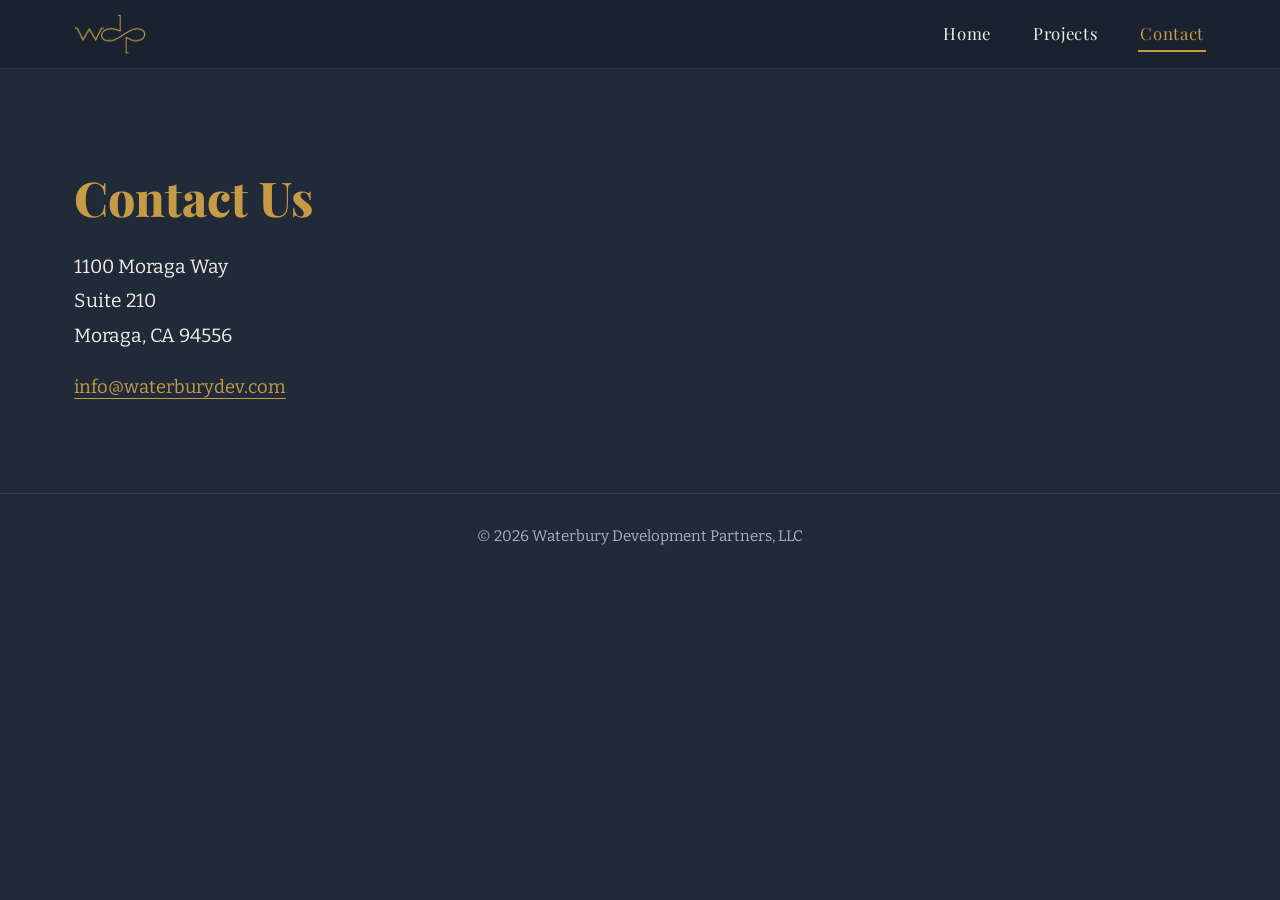
<file: contact.html>
<!DOCTYPE html>
<html lang="en">
<head>
  <meta charset="UTF-8" />
  <meta name="viewport" content="width=device-width, initial-scale=1.0" />
  <title>Contact — Waterbury Development Partners, LLC</title>
  <meta name="description" content="Contact Waterbury Development Partners, LLC — Moraga, CA." />
  <link rel="preconnect" href="https://fonts.googleapis.com" />
  <link rel="preconnect" href="https://fonts.gstatic.com" crossorigin />
  <link href="https://fonts.googleapis.com/css2?family=Bitter:ital,wght@0,400;0,500;0,600;1,400&family=Playfair+Display:wght@600;700;800&display=swap" rel="stylesheet" />
  <link rel="stylesheet" href="css/styles.css" />
</head>
<body>
  <header class="site-header">
    <nav class="nav" aria-label="Primary">
      <a href="index.html" class="brand" aria-label="Waterbury Development Partners — home">
        <img src="images/wdp-logo-gold.png" alt="Waterbury Development Partners" class="brand-logo"
             onerror="this.style.display='none';this.nextElementSibling.hidden=false" />
        <span class="brand-mark" hidden>wdp</span>
      </a>
      <button class="nav-toggle" aria-label="Toggle navigation menu" aria-expanded="false" aria-controls="nav-links">
        <span></span><span></span><span></span>
      </button>
      <ul class="nav-links" id="nav-links">
        <li><a href="index.html">Home</a></li>
        <li><a href="projects.html">Projects</a></li>
        <li><a href="contact.html" aria-current="page">Contact</a></li>
      </ul>
    </nav>
  </header>

  <main>
    <section class="section contact">
      <h2 class="section-title">Contact Us</h2>
      <address>
        1100 Moraga Way<br />
        Suite 210<br />
        Moraga, CA 94556
      </address>
      <p><a href="mailto:info@waterburydev.com">info@waterburydev.com</a></p>
    </section>
  </main>

  <footer class="site-footer">
    <p>&copy; <span id="year"></span> Waterbury Development Partners, LLC</p>
  </footer>

  <script src="js/main.js"></script>
</body>
</html>
</file>
<file: css/styles.css>
:root {
  --bg: #212a38;
  --bg-2: #1b2230;
  --gold: #c79b45;
  --gold-soft: #d8b96f;
  --text: #f1eee7;
  --text-dim: #aab0ba;
  --border: rgba(255, 255, 255, 0.10);
  --maxw: 1180px;
  --header-h: 68px;
  --font-display: "Playfair Display", Georgia, "Times New Roman", serif;
  --font-body: "Bitter", "Roboto Slab", Georgia, serif;
}

*, *::before, *::after { box-sizing: border-box; margin: 0; padding: 0; }

html { scroll-behavior: smooth; }

body {
  font-family: var(--font-body);
  background: var(--bg);
  color: var(--text);
  line-height: 1.6;
  -webkit-font-smoothing: antialiased;
}

img { max-width: 100%; display: block; }

section { scroll-margin-top: var(--header-h); }

/* ---------- Header / Nav ---------- */
.site-header {
  position: sticky;
  top: 0;
  z-index: 50;
  background: rgba(27, 34, 48, 0.92);
  backdrop-filter: blur(8px);
  -webkit-backdrop-filter: blur(8px);
  border-bottom: 1px solid var(--border);
}

.nav {
  max-width: var(--maxw);
  margin: 0 auto;
  height: var(--header-h);
  padding: 0 24px;
  display: flex;
  align-items: center;
  justify-content: space-between;
}

.brand { display: flex; align-items: center; text-decoration: none; }

.brand-logo { height: 40px; width: auto; display: block; }

.brand-mark {
  font-family: var(--font-display);
  font-style: italic;
  font-weight: 800;
  font-size: 1.75rem;
  color: var(--gold);
  letter-spacing: 0.02em;
}

.nav-links {
  list-style: none;
  display: flex;
  align-items: center;
  gap: 38px;
}

.nav-links a {
  text-decoration: none;
  color: var(--text);
  font-family: var(--font-display);
  font-size: 1.05rem;
  letter-spacing: 0.04em;
  padding: 6px 2px;
  position: relative;
  transition: color 0.2s ease;
}

.nav-links a:hover,
.nav-links a.active,
.nav-links a[aria-current="page"] { color: var(--gold); }

.nav-links a.active::after,
.nav-links a[aria-current="page"]::after {
  content: "";
  position: absolute;
  left: 0; right: 0; bottom: -2px;
  height: 2px;
  background: var(--gold);
}

.nav-toggle {
  display: none;
  background: none;
  border: 0;
  cursor: pointer;
  width: 30px;
  height: 24px;
  position: relative;
}

.nav-toggle span {
  display: block;
  position: absolute;
  left: 0; right: 0;
  height: 2px;
  background: var(--text);
  border-radius: 2px;
  transition: transform 0.25s ease, opacity 0.25s ease;
}
.nav-toggle span:nth-child(1) { top: 0; }
.nav-toggle span:nth-child(2) { top: 11px; }
.nav-toggle span:nth-child(3) { top: 22px; }
.nav-toggle[aria-expanded="true"] span:nth-child(1) { transform: translateY(11px) rotate(45deg); }
.nav-toggle[aria-expanded="true"] span:nth-child(2) { opacity: 0; }
.nav-toggle[aria-expanded="true"] span:nth-child(3) { transform: translateY(-11px) rotate(-45deg); }

/* ---------- Shared section layout ---------- */
.section {
  max-width: var(--maxw);
  margin: 0 auto;
  padding: 90px 24px;
}

.section + .section { border-top: 1px solid var(--border); }

.section-title {
  font-family: var(--font-display);
  color: var(--gold);
  font-size: clamp(2rem, 4vw, 3rem);
  font-weight: 800;
  margin-bottom: 14px;
}

.section-intro {
  color: var(--text-dim);
  font-size: 1.15rem;
  margin-bottom: 48px;
}

/* ---------- Hero / Home ---------- */
.hero {
  max-width: var(--maxw);
  margin: 0 auto;
  padding: 72px 24px 96px;
  display: grid;
  grid-template-columns: 1fr 1.05fr;
  gap: 56px;
  align-items: center;
}

.logo-block {
  display: flex;
  align-items: center;
  gap: 20px;
  margin-bottom: 36px;
}

.logo-img { height: 120px; width: auto; display: block; }

.logo-mark {
  font-family: var(--font-display);
  font-style: italic;
  font-weight: 800;
  font-size: 4.2rem;
  line-height: 0.8;
  color: var(--gold);
}

.wordmark {
  font-family: var(--font-body);
  font-weight: 500;
  text-transform: uppercase;
  letter-spacing: 0.22em;
  font-size: 1.05rem;
  line-height: 1.5;
  color: var(--text);
}

.tagline {
  font-family: var(--font-body);
  font-weight: 600;
  color: var(--gold);
  font-size: clamp(1.6rem, 2.6vw, 2.1rem);
  line-height: 1.35;
  margin-bottom: 34px;
}

.hero-points { list-style: none; margin-bottom: 8px; }
.hero-points li { font-size: 1.18rem; margin-bottom: 8px; }

.hero-image {
  aspect-ratio: 4 / 3;
  overflow: hidden;
  border-radius: 2px;
  background: linear-gradient(135deg, #2b3647, #3a4759);
}
.hero-image img { width: 100%; height: 100%; object-fit: cover; }
.hero-image.no-img { display: flex; align-items: center; justify-content: center; }
.hero-image.no-img::after {
  content: "Photo";
  color: var(--text-dim);
  font-size: 0.85rem;
  letter-spacing: 0.25em;
  text-transform: uppercase;
}

/* ---------- Projects ---------- */
.project-grid {
  display: grid;
  grid-template-columns: repeat(auto-fill, minmax(300px, 1fr));
  gap: 38px;
}

.project-thumb {
  aspect-ratio: 3 / 2;
  overflow: hidden;
  border-radius: 2px;
  margin-bottom: 18px;
  background: linear-gradient(135deg, #2b3647, #3a4759);
}
.project-thumb img { width: 100%; height: 100%; object-fit: cover; }
.project-thumb.no-img { display: flex; align-items: center; justify-content: center; }
.project-thumb.no-img::after {
  content: "Photo";
  color: var(--text-dim);
  font-size: 0.8rem;
  letter-spacing: 0.25em;
  text-transform: uppercase;
}

.project-card h3 {
  font-family: var(--font-display);
  color: var(--gold);
  font-size: 1.5rem;
  font-weight: 700;
  letter-spacing: 0.02em;
  margin-bottom: 12px;
}

.project-facts { font-size: 1.02rem; }
.project-facts > div {
  display: grid;
  grid-template-columns: 7.5rem 1fr;
  gap: 4px 14px;
  padding: 7px 0;
  border-top: 1px solid var(--border);
}
.project-facts > div:last-child { border-bottom: 1px solid var(--border); }
.project-facts dt {
  color: var(--text-dim);
  text-transform: uppercase;
  letter-spacing: 0.07em;
  font-size: 0.78rem;
  padding-top: 0.18em;
}
.project-facts dd { color: var(--text); }

@media (max-width: 420px) {
  .project-facts > div { grid-template-columns: 1fr; gap: 2px; }
}

/* ---------- Team ---------- */
.team-grid {
  display: grid;
  grid-template-columns: 1fr 1fr;
  gap: 56px;
}
.member-name {
  font-family: var(--font-display);
  color: var(--gold);
  font-size: 1.5rem;
  font-weight: 700;
  line-height: 1.2;
}
.member-role {
  font-family: var(--font-display);
  color: var(--gold-soft);
  font-size: 1.2rem;
  margin: 2px 0 18px;
  display: flex;
  align-items: center;
  gap: 12px;
}
.member p:last-child { font-size: 1.12rem; }

.li-badge {
  flex: none;
  width: 22px;
  height: 22px;
  border-radius: 3px;
  background: var(--gold);
  display: inline-flex;
  align-items: center;
  justify-content: center;
  transition: filter 0.2s ease;
}
.li-badge:hover { filter: brightness(1.12); }
.li-badge svg { width: 13px; height: 13px; fill: var(--bg-2); }

/* ---------- Contact ---------- */
.contact address {
  font-style: normal;
  font-size: 1.2rem;
  line-height: 1.8;
  margin-bottom: 20px;
}
.contact a[href^="mailto"] {
  color: var(--gold);
  text-decoration: none;
  border-bottom: 1px solid var(--gold);
  font-size: 1.15rem;
  transition: opacity 0.2s ease;
}
.contact a[href^="mailto"]:hover { opacity: 0.7; }

/* ---------- Footer ---------- */
.site-footer {
  border-top: 1px solid var(--border);
  padding: 30px 24px;
  text-align: center;
  color: var(--text-dim);
  font-size: 0.95rem;
}

/* ---------- Responsive ---------- */
@media (max-width: 880px) {
  .hero { grid-template-columns: 1fr; padding-top: 40px; gap: 40px; }
  .hero-image { order: -1; }
  .team-grid { grid-template-columns: 1fr; gap: 40px; }
  .section { padding: 64px 24px; }

  .nav-toggle { display: block; }
  .nav-links {
    position: absolute;
    top: var(--header-h);
    left: 0; right: 0;
    flex-direction: column;
    gap: 0;
    background: rgba(20, 26, 38, 0.98);
    border-bottom: 1px solid var(--border);
    max-height: 0;
    overflow: hidden;
    transition: max-height 0.3s ease;
  }
  .nav-links.open { max-height: 320px; }
  .nav-links li { width: 100%; text-align: center; }
  .nav-links a {
    display: block;
    padding: 16px;
    border-top: 1px solid var(--border);
  }
  .nav-links a.active::after,
  .nav-links a[aria-current="page"]::after { display: none; }
}
</file>
